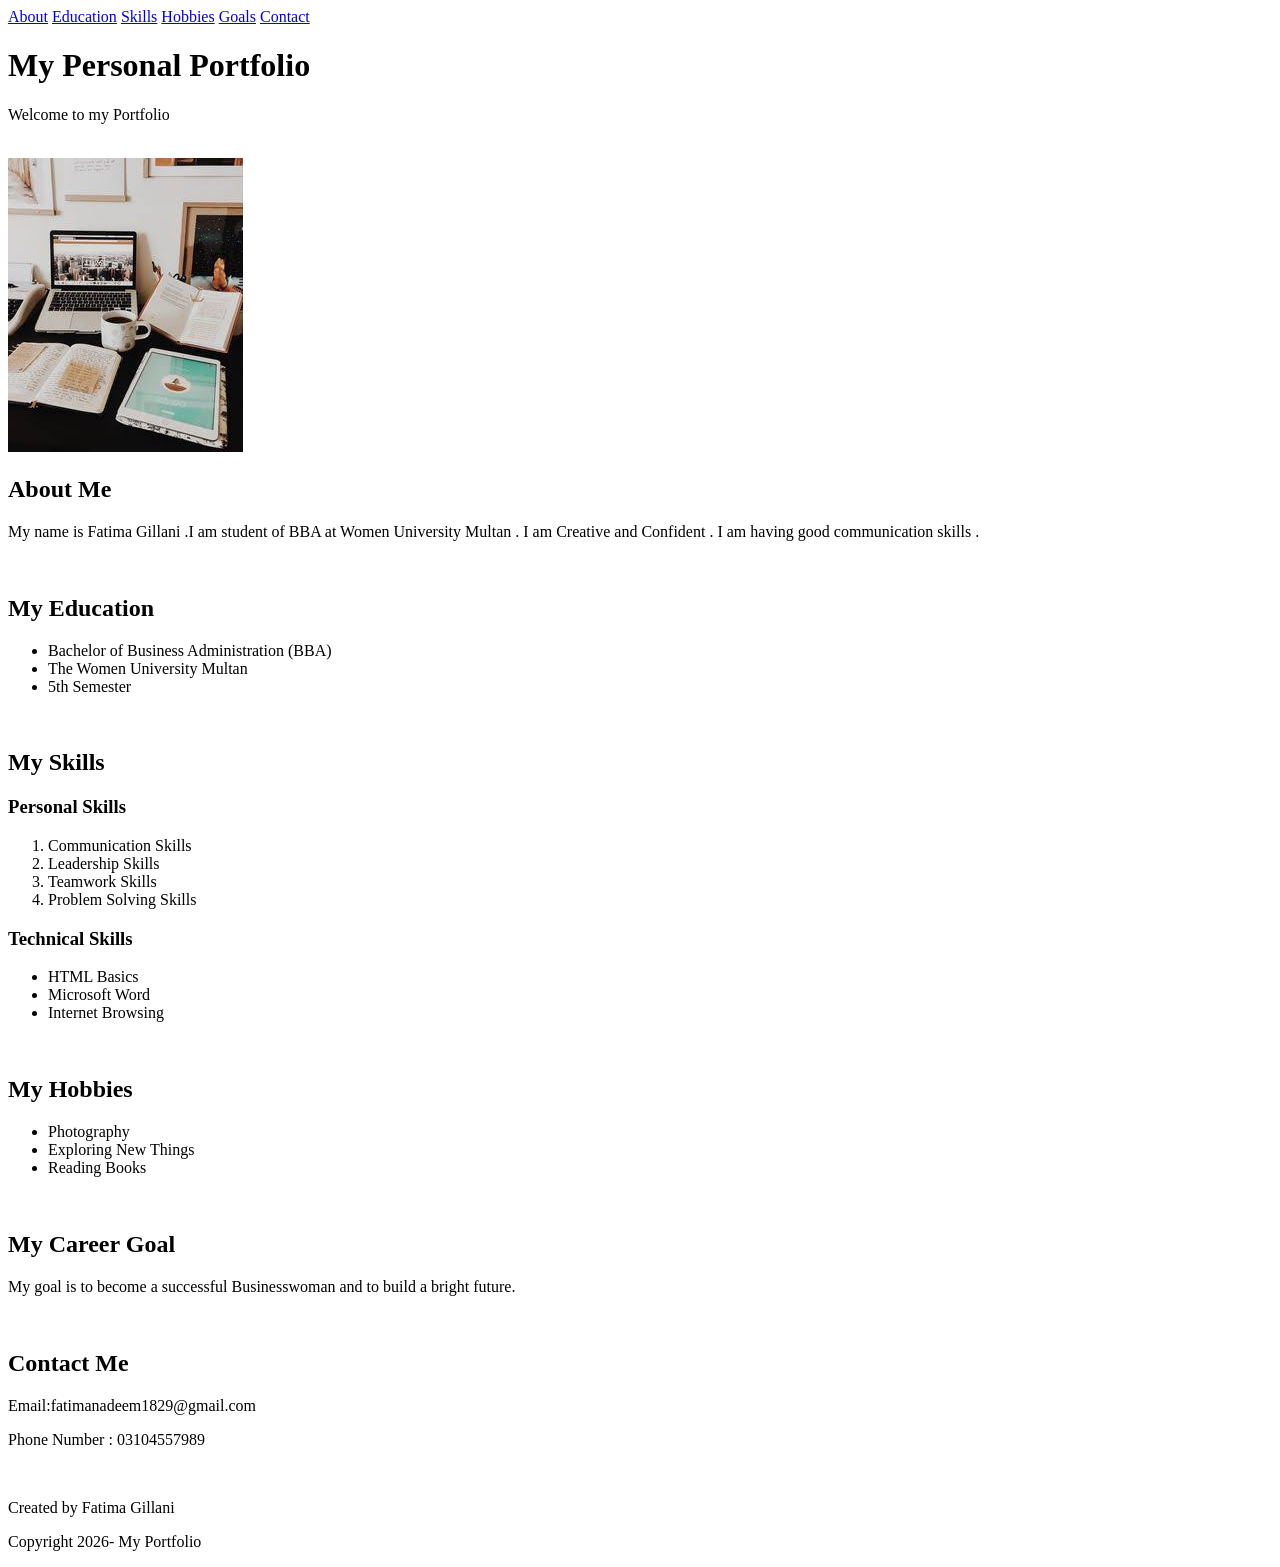
<file: index.html>
<!DOCTYPE html>
 <html lang="en">
 <head>
    <meta charset="UTF-8">
    <meta name="viewport" content="width=device-width, initial-scale=1.0">
    <title>portfolio</title>
    <a href="about">About</a>
    <a href="education">Education</a>
    <a href="skills">Skills</a>
    <a href="hobbies">Hobbies</a>
    <a href="goals">Goals</a>
    <a href="contact">Contact</a>
    <link rel="stylesheet" href="C:\Users\amnag\Desktop\cohort\about.html\style.css">
 </head>
 <body>
    <header>
        <h1>My Personal Portfolio</h1>
        <p>Welcome to my Portfolio</p>
              <br>
              <img src="html file.jpg"My Image">
                </header>
    <main>
        <section>
            <h2>About Me</h2>
            <P>My name is Fatima Gillani .I am student of BBA at Women University Multan . I am Creative and Confident . I am having good communication skills .</P>          
        </section>
        <br>
        <section id="myeducation">
            <h2>My Education</h2>
            <ul>
                <li>Bachelor of Business Administration (BBA)</li>
                <li>The Women University Multan</li>
                <li>5th Semester</li>
            </ul>
        </section>
        <br> 
        <section id="myskills">
            <h2>My Skills</h2>
            <h3>Personal Skills</h3>
            <ol>
                <li>Communication Skills</li>
                <li>Leadership Skills</li>
                <li>Teamwork Skills</li>
                <li>Problem Solving Skills</li>
            </ol>
            <h3>Technical Skills</h3>
            <ul>
                <li>HTML Basics</li>
                <li>Microsoft Word</li>
                <li>Internet Browsing</li>
            </ul>
        </section>
        <br>
        <section id="myhobbies">
            <h2>My Hobbies</h2>
            <ul>
                <li>Photography</li>
                <li>Exploring New Things</li>
                <li>Reading Books</li>
            </ul>
        </section>
        <br>
        <section id="mycareergoal">
            <h2>My Career Goal</h2>
            <p>
                My goal is to become a successful Businesswoman and to build a bright future.
            </p>
        </section>
        <br>
        <section id="contactme">
            <h2>Contact Me</h2>
            <p>Email:fatimanadeem1829@gmail.com</p>
            <p>Phone Number : 03104557989</p>
        </section>
    </main>
    <br>
    <footer>
        <p>Created by Fatima Gillani</p>
        <p>Copyright 2026- My Portfolio </p>
    </footer>    
 </body>
 </html>
</file>
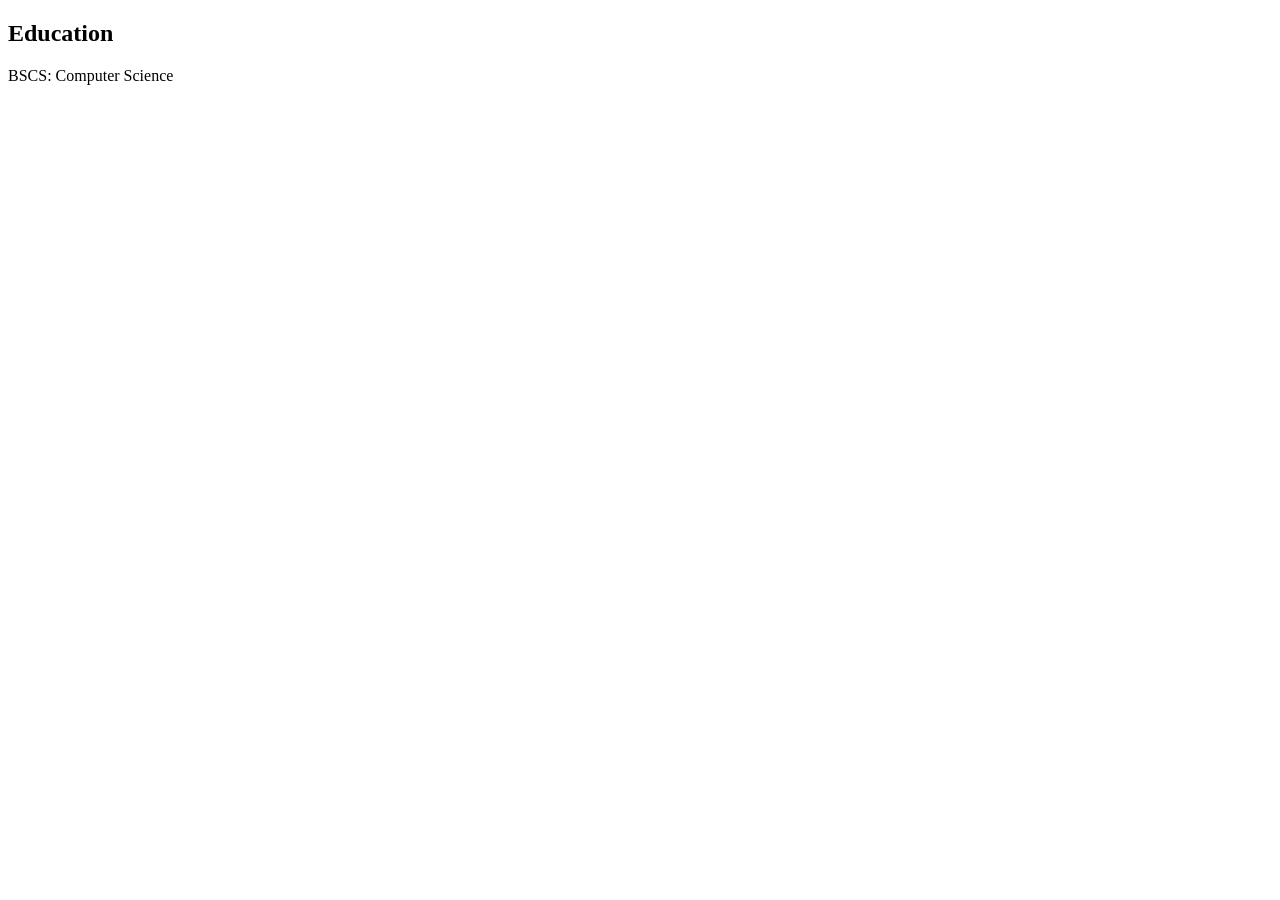
<file: about.html/about.html>
<!DOCTYPE html>
<html lang="en">
<head>
    <meta charset="UTF-8">
    <meta name="viewport" content="width=device-width, initial-scale=1.0">
    <title>Document</title>
</head>
<body>
   <h2>Education</h2> 
   <p>BSCS: Computer Science</p>
   
</body>
</html>
</file>
